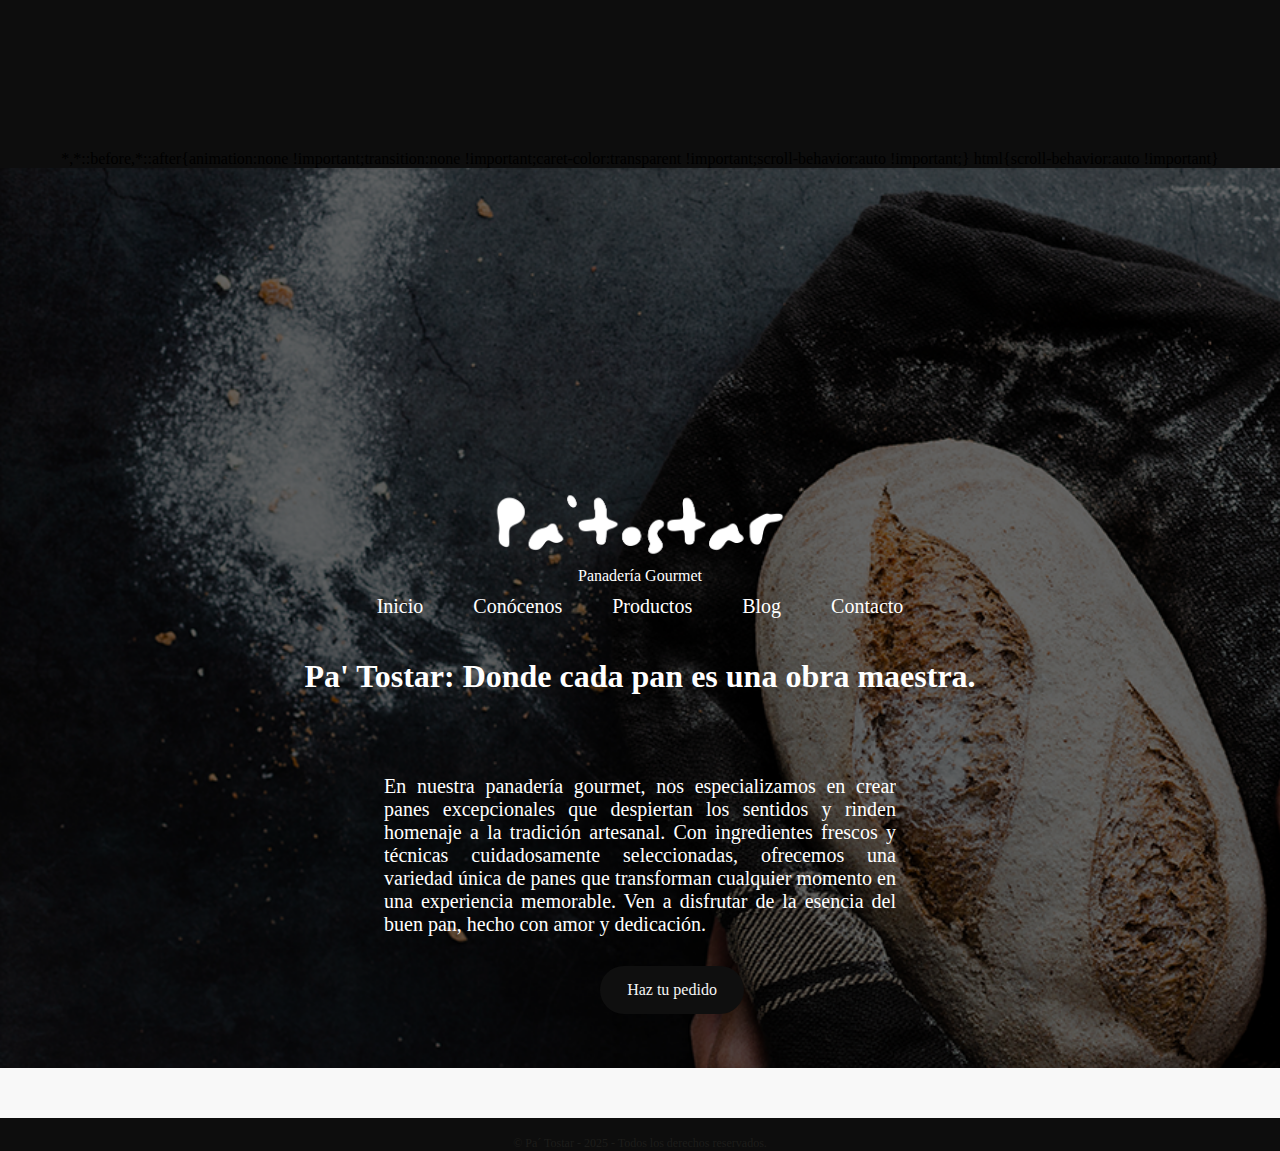
<file: index.html>
<!DOCTYPE html>
<html lang="es">
  <head>
    <meta charset="UTF-8" />
    <meta name="viewport" content="width=device-width, initial-scale=1.0" />
    <title id="tituloPaginas">Pa` Tostar - Inicio</title>
    <link rel="stylesheet" href="css/misEstilos.css" />
  </head>
  <body>
    <header id="headerPortada">

        <div id="divLogoNav">

            <div id="divLogotipo">
              <a href="" id="enlaceLogo"
                ><img src="image/logotipo/logotipo sin titulo_Mesa de trabajo 1 copia.png" alt="" id="logotipo"
              />
              <p id="referenciaLogo">Panadería Gourmet</p>
            </a>
            </div>
            <nav id="navegacion">
              <a href="index.html">Inicio</a>
              <a href="pages/conocenos.html">Conócenos</a>
              <a href="pages/productos.html">Productos</a>
              <a href="pages/blog.html">Blog</a>
              <a href="pages/contacto.html">Contacto</a>
            </nav>
          </div>
          <h1 id="tituloInicio" >Pa' Tostar: Donde cada pan es una obra maestra.</h1>
          <div id="parrafoInicio">
            <p>En nuestra panadería gourmet, nos especializamos en crear panes excepcionales que despiertan los sentidos y rinden homenaje a la tradición artesanal. Con ingredientes frescos y técnicas cuidadosamente seleccionadas, ofrecemos una variedad única de panes que transforman cualquier momento en una experiencia memorable. Ven a disfrutar de la esencia del buen pan, hecho con amor y dedicación.</p>
          </div>
          <a href="pages/contacto.html" class="botonPaginaPrincipal">Haz tu pedido</a>
        </header>
          
      <footer class="footerInicio ">
          <p>&copy; Pa´ Tostar - 2025 - Todos los derechos reservados.</p>
        </footer>
  </body>
</html>
</file>
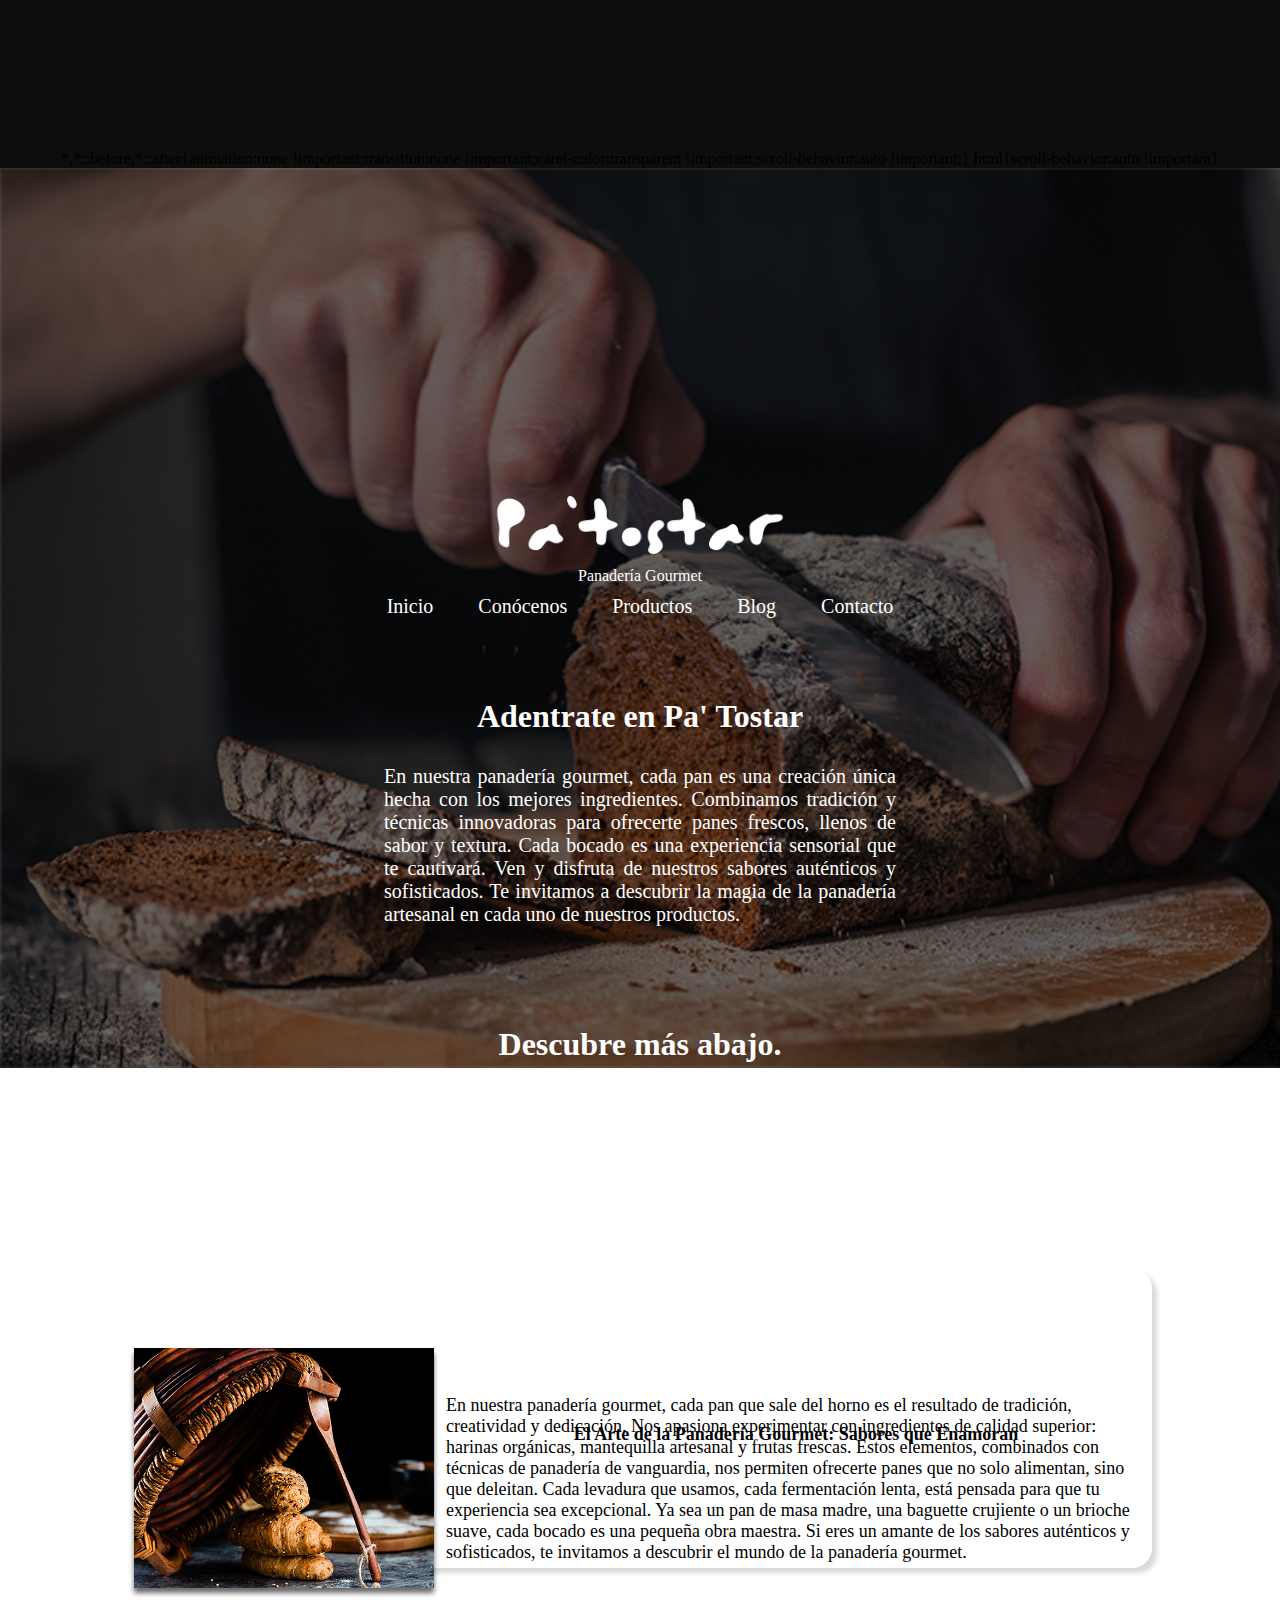
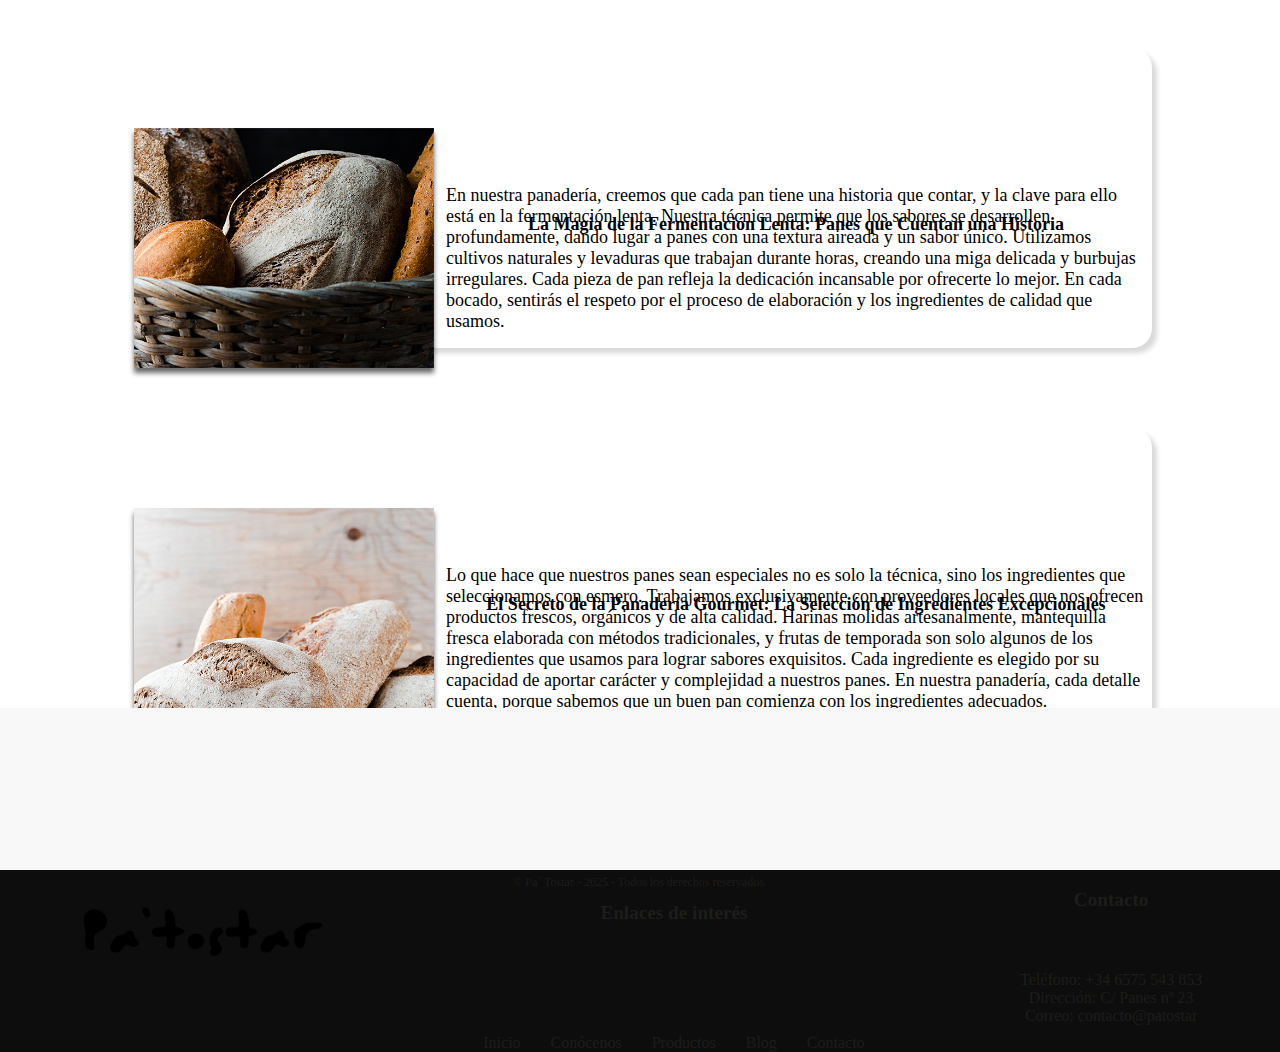
<file: pages/blog.html>
<!DOCTYPE html>
<html lang="es">
  <head>
    <meta charset="UTF-8" />
    <meta name="viewport" content="width=device-width, initial-scale=1.0" />
    <title id="tituloPaginas" >Pa` Tostar - Nosotros</title>
    <link rel="stylesheet" href="../css/misEstilos.css" />
  </head>
  <body>
    <header id="headerBlog">

      <div id="divLogoNav">

          <div id="divLogotipoGenerico">
            <a href="../index.html" id="enlaceLogo"
              ><img src="../image/logotipo/logotipo sin titulo_Mesa de trabajo 1 copia.png" alt="" id="logotipo"
            />
            <p id="referenciaLogoGenerico">Panadería Gourmet</p>
          </a>
          </div>
          <nav id="navegacionGenerico">
            <a href="../index.html">Inicio</a>
            <a href="conocenos.html">Conócenos</a>
            <a href="productos.html">Productos</a>
            <a href="blog.html">Blog</a>
            <a href="contacto.html">Contacto</a>
          </nav>
        </div>
        <div id="tituloGenerico">
          <h1>Adentrate en Pa' Tostar</h1>
          <p>
            En nuestra panadería gourmet, cada pan es una creación única hecha con los mejores ingredientes. Combinamos tradición y técnicas innovadoras para ofrecerte panes frescos, llenos de sabor y textura. Cada bocado es una experiencia sensorial que te cautivará. Ven y disfruta de nuestros sabores auténticos y sofisticados. Te invitamos a descubrir la magia de la panadería artesanal en cada uno de nuestros productos.
            </p>
          <h1>Descubre más abajo.</h1>
        </div>

     

      </header>
      <main id="mainBlog">
        <section>
          <div id="seccionesBlog">
            <img src="../image/imagenesblog/1-blog.png" alt="">
           
            <p>
              <b>El Arte de la Panadería Gourmet: Sabores que Enamoran</b>
              En nuestra panadería gourmet, cada pan que sale del horno es el resultado de tradición, creatividad y dedicación. Nos apasiona experimentar con ingredientes de calidad superior: harinas orgánicas, mantequilla artesanal y frutas frescas. Estos elementos, combinados con técnicas de panadería de vanguardia, nos permiten ofrecerte panes que no solo alimentan, sino que deleitan. Cada levadura que usamos, cada fermentación lenta, está pensada para que tu experiencia sea excepcional. Ya sea un pan de masa madre, una baguette crujiente o un brioche suave, cada bocado es una pequeña obra maestra. Si eres un amante de los sabores auténticos y sofisticados, te invitamos a descubrir el mundo de la panadería gourmet.</p>
          </div>
          <div id="seccionesBlog">
            <img src="../image/imagenesblog/2-blog.png" alt="">
           
            <p>
              <b>La Magia de la Fermentación Lenta: Panes que Cuentan una Historia </b>
              En nuestra panadería, creemos que cada pan tiene una historia que contar, y la clave para ello está en la fermentación lenta. Nuestra técnica permite que los sabores se desarrollen profundamente, dando lugar a panes con una textura aireada y un sabor único. Utilizamos cultivos naturales y levaduras que trabajan durante horas, creando una miga delicada y burbujas irregulares. Cada pieza de pan refleja la dedicación incansable por ofrecerte lo mejor. En cada bocado, sentirás el respeto por el proceso de elaboración y los ingredientes de calidad que usamos.</p>
          </div>
          <div id="seccionesBlog">
            <img src="../image/imagenesblog/3-blog.png" alt="">
           
            <p>
              <b>El Secreto de la Panadería Gourmet: La Selección de Ingredientes Excepcionales</b>
              Lo que hace que nuestros panes sean especiales no es solo la técnica, sino los ingredientes que seleccionamos con esmero. Trabajamos exclusivamente con proveedores locales que nos ofrecen productos frescos, orgánicos y de alta calidad. Harinas molidas artesanalmente, mantequilla fresca elaborada con métodos tradicionales, y frutas de temporada son solo algunos de los ingredientes que usamos para lograr sabores exquisitos. Cada ingrediente es elegido por su capacidad de aportar carácter y complejidad a nuestros panes. En nuestra panadería, cada detalle cuenta, porque sabemos que un buen pan comienza con los ingredientes adecuados.</p>
          </div>
        
        </section>
      </main>
      <footer class="footer">
        <div class="footer-contenedor">
  
          <div class="logo-footer">
            <img src="../image/logotipo/negro_Mesa de trabajo 1 copia 2.png" alt="Pa' Tostar Logo">
          </div>
          
          <nav id="navegacionFooter">
            <p class="footer-titulo">Enlaces de interés</p>
            <ul>
              <li><a href="../index.html">Inicio</a></li>
              <li><a href="conocenos.html">Conócenos</a></li>
              <li><a href="productos.html">Productos</a></li>
              <li><a href="blog.html">Blog</a></li>
              <li><a href="contacto.html">Contacto</a></li>
            </ul>
          </nav>
  
         
    <!-- Sección de contacto -->
        <div class="contacto">
          <p class="contacto-titulo">Contacto</p>
          <ul>
            <li> Teléfono: +34 6575 543 853</li>
            <li> Dirección: C/ Panes nº 23</li>
            <li> Correo: contacto@patostar</li>
          </ul>
        </div>
      </div>
        
  <p class="derechos">&copy; Pa´ Tostar - 2025 - Todos los derechos reservados.</p>
      </footer>
  </body>
</html>
</file>
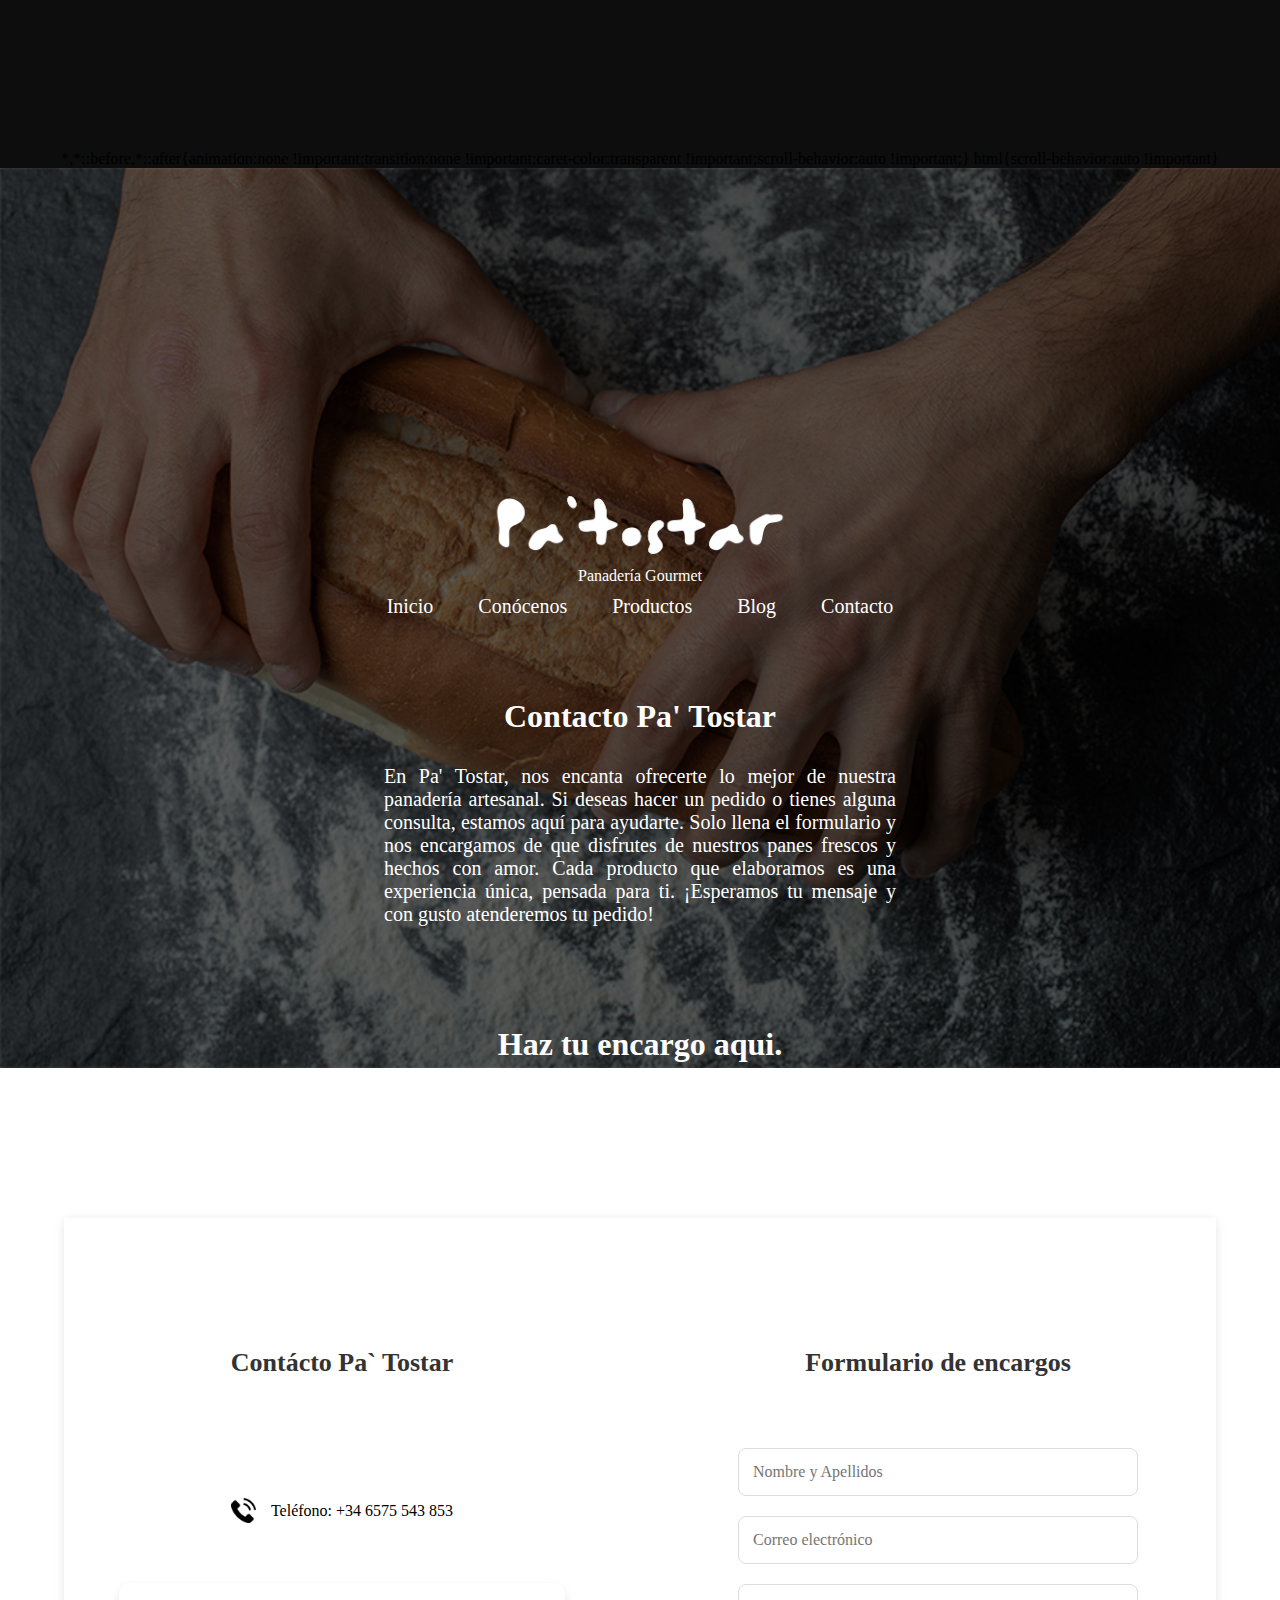
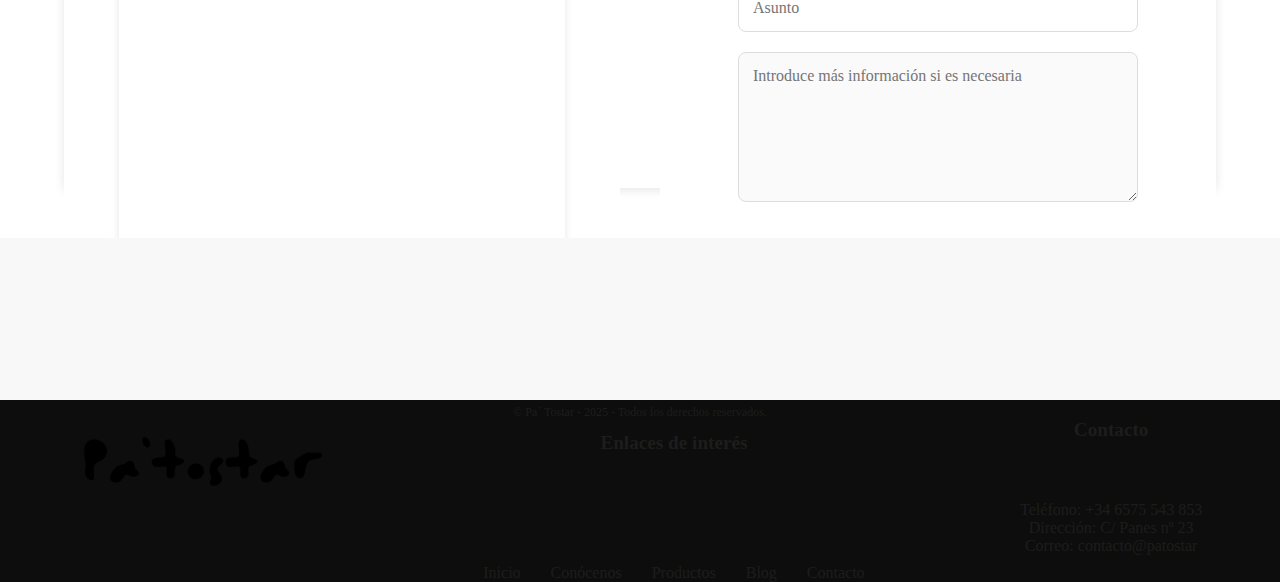
<file: pages/contacto.html>
<!DOCTYPE html>
<html lang="es">
  <head>
    <meta charset="UTF-8" />
    <meta name="viewport" content="width=device-width, initial-scale=1.0" />
    <title id="tituloPaginas" >Pa` Tostar - Nosotros</title>
    <link rel="stylesheet" href="../css/misEstilos.css" />
  </head>
  <body>
    <header id="headerContacto">

      <div id="divLogoNav">

          <div id="divLogotipoGenerico">
            <a href="../index.html" id="enlaceLogo"
              ><img src="../image/logotipo/logotipo sin titulo_Mesa de trabajo 1 copia.png" alt="" id="logotipo"
            />
            <p id="referenciaLogoGenerico">Panadería Gourmet</p>
          </a>
          </div>
          <nav id="navegacionGenerico">
            <a href="../index.html">Inicio</a>
            <a href="conocenos.html">Conócenos</a>
            <a href="productos.html">Productos</a>
            <a href="blog.html">Blog</a>
            <a href="contacto.html">Contacto</a>
          </nav>
        </div>
        <div id="tituloGenerico">
          <h1>Contacto Pa' Tostar</h1>
          <p>
            En Pa' Tostar, nos encanta ofrecerte lo mejor de nuestra panadería artesanal. Si deseas hacer un pedido o tienes alguna consulta, estamos aquí para ayudarte. Solo llena el formulario y nos encargamos de que disfrutes de nuestros panes frescos y hechos con amor. Cada producto que elaboramos es una experiencia única, pensada para ti. ¡Esperamos tu mensaje y con gusto atenderemos tu pedido!
            </p>
          <h1>Haz tu encargo aqui.</h1>
        </div>

      </header>

      <main id="mainContacto">       
        <section id="seccionContacto" >

          <div class="divSobreMi">

            <h2 class="tituloSobreMi">Contácto Pa` Tostar </h2>

            <div id="divTextoSobreMi">
              <div id="contacto">
               <img src="../image/iconos/telefono.png" alt="" class="icono">
                <p>Teléfono: +34 6575 543 853</p>
              </div>
              <div id="contacto">
               <img src="../image/iconos/gmail.png" alt="" class="icono">
                <p>Correo: contacto@patostar</p>
              </div>
              <div id="contacto">
               <img src="../image/iconos/mapa.png" alt="" class="icono">
                <p>Dirección: C/ Panes nº 23</p>
              </div>
              

            </div>
            <section id="seccionMapa">
              <div id="mapa">
                <iframe
                  src="https://www.google.com/maps/embed?pb=!1m18!1m12!1m3!1d2820.120276407571!2d-3.590220484467743!3d37.17611547930657!2m3!1f0!2f0!3f0!3m2!1i1024!2i768!4f13.1!3m3!1m2!1s0xd71da056fff23b1%3A0xbe5a327f4b6b05d0!2sLa%20Alhambra!5e0!3m2!1ses!2ses!4v1615184695083!5m2!1ses!2ses"
                  width="100%" height="450" style="border:0;" allowfullscreen="" loading="lazy">
                </iframe>
            </section>
          </div>
            <div class="divFormulario">
              <h2 class="tituloFormulario">Formulario de encargos</h2>
              <form action="https://formsubmit.co/manueljimenez2397.com" method="POST" />
                <input type="text"  name="nombreApellido" required placeholder="Nombre y Apellidos" class="nombreApellido">
  
                <input type="email"  name="email" required placeholder="Correo electrónico" class="email">
    
                <input type="text"  name="asunto" required placeholder="Asunto" class="asunto">
    
                <textarea  name="mensaje" rows="5"  class="areaTexto" placeholder="Introduce más información si es necesaria"></textarea>
                
                <input type="submit" name="enviar"  id="botonFormulario" value="Enviar">                
               
            </form>
        </div>
        </section>
      
      </main>
      <footer class="footer">
        <div class="footer-contenedor">
  
          <div class="logo-footer">
            <img src="../image/logotipo/negro_Mesa de trabajo 1 copia 2.png" alt="Pa' Tostar Logo">
          </div>
          
          <nav id="navegacionFooter">
            <p class="footer-titulo">Enlaces de interés</p>
            <ul>
              <li><a href="../index.html">Inicio</a></li>
              <li><a href="conocenos.html">Conócenos</a></li>
              <li><a href="productos.html">Productos</a></li>
              <li><a href="blog.html">Blog</a></li>
              <li><a href="contacto.html">Contacto</a></li>
            </ul>
          </nav>
  
         
    <!-- Sección de contacto -->
        <div class="contacto">
          <p class="contacto-titulo">Contacto</p>
          <ul>
            <li> Teléfono: +34 6575 543 853</li>
            <li> Dirección: C/ Panes nº 23</li>
            <li> Correo: contacto@patostar</li>
          </ul>
        </div>
      </div>
        
  <p class="derechos">&copy; Pa´ Tostar - 2025 - Todos los derechos reservados.</p>
      </footer>
  </body>
</html>
</file>
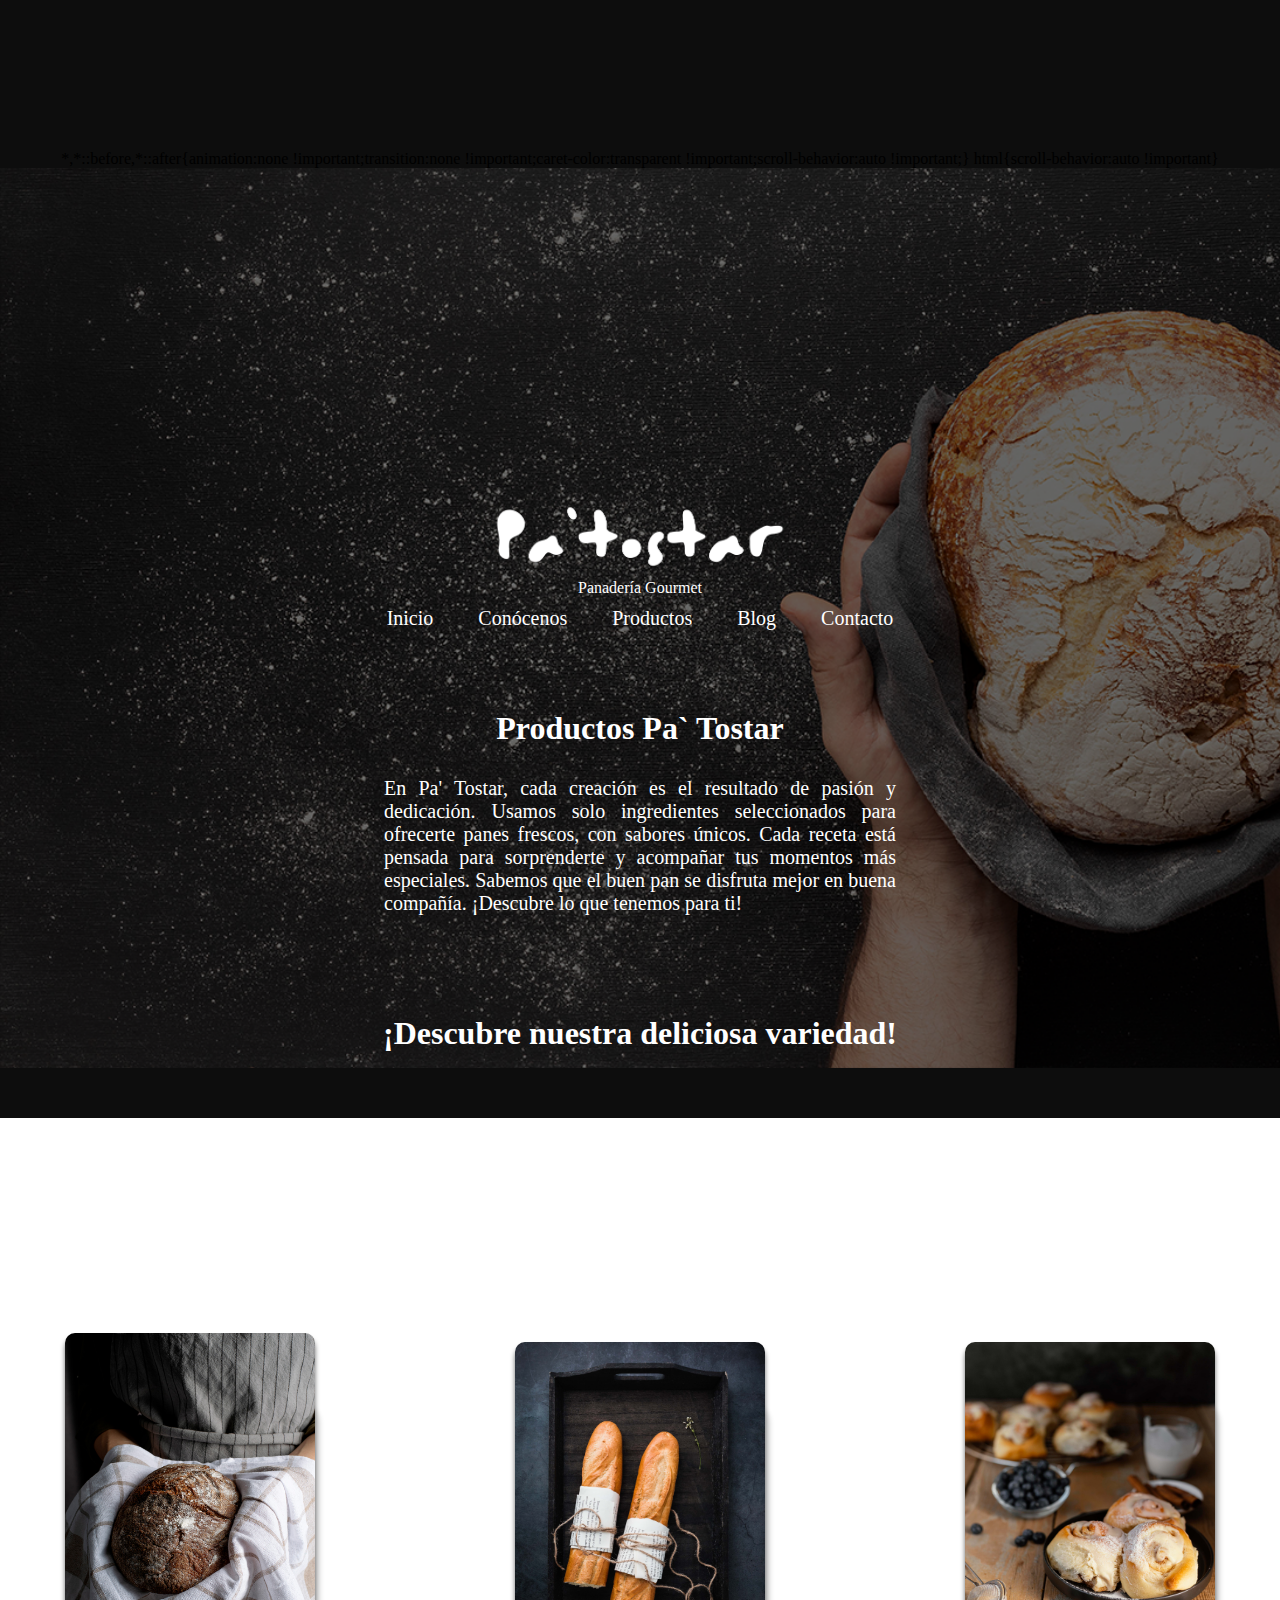
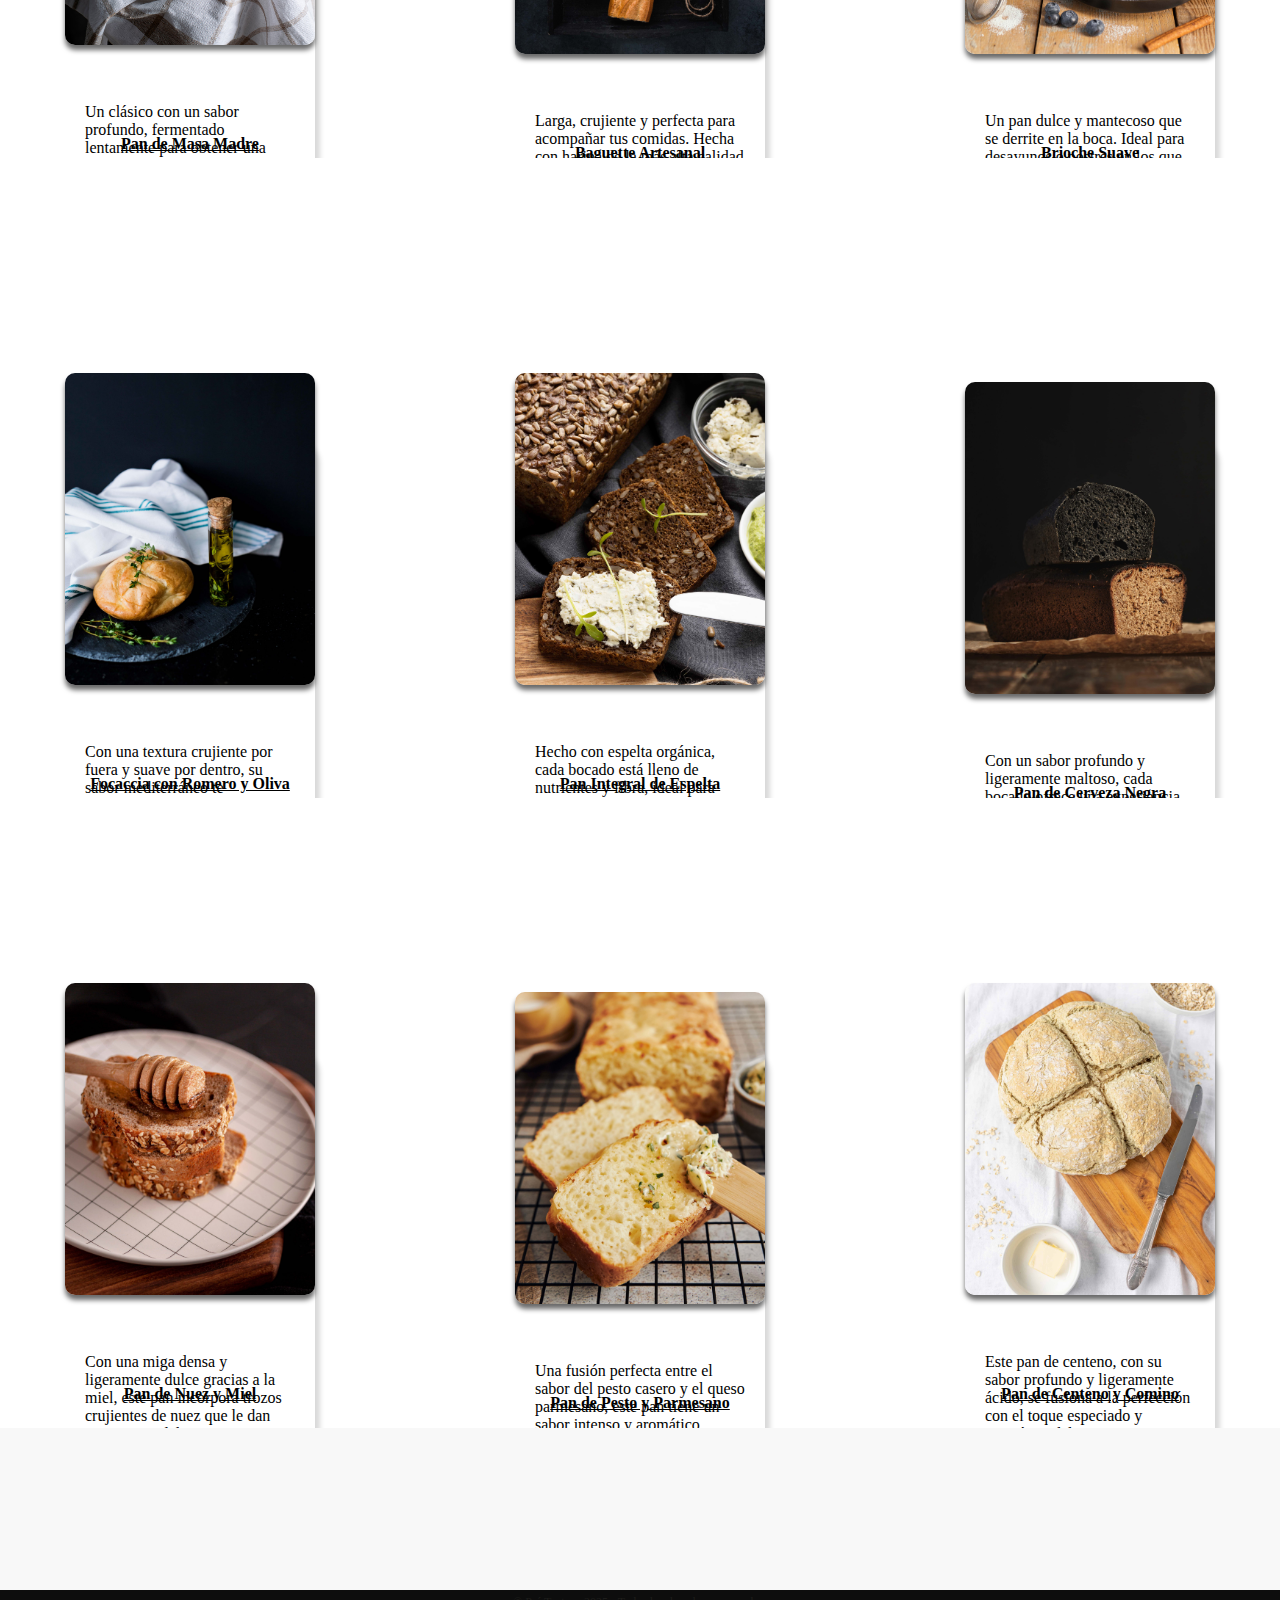
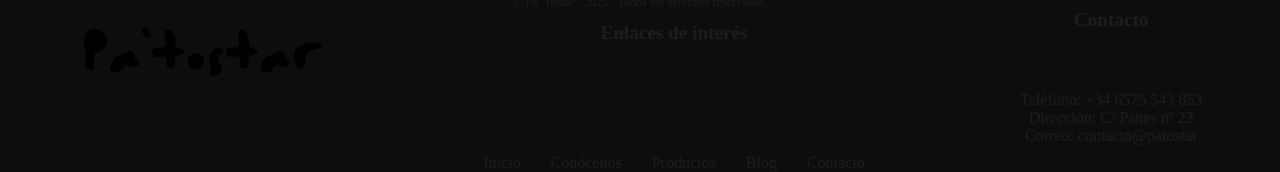
<file: pages/productos.html>
<!DOCTYPE html>
<html lang="es">
  <head>
    <meta charset="UTF-8" />
    <meta name="viewport" content="width=device-width, initial-scale=1.0" />
    <title id="tituloPaginas">Pa` Tostar - Productos</title>
    <link rel="stylesheet" href="../css/misEstilos.css" />
  </head>
  <body>
    <header id="headerProductos">
      <div id="divLogoNav">
        <div id="divLogotipoGenerico">
          <a href="../index.html" id="enlaceLogo"
            ><img
              src="../image/logotipo/logotipo sin titulo_Mesa de trabajo 1 copia.png"
              alt=""
              id="logotipo"
            />
            <p id="referenciaLogoGenerico">Panadería Gourmet</p>
          </a>
        </div>
        <nav id="navegacionGenerico">
          <a href="../index.html">Inicio</a>
          <a href="conocenos.html">Conócenos</a>
          <a href="productos.html">Productos</a>
          <a href="blog.html">Blog</a>
          <a href="contacto.html">Contacto</a>
        </nav>
      </div>
      <div id="tituloGenerico">
        <h1>Productos Pa` Tostar</h1>
        <p>
          En Pa' Tostar, cada creación es el resultado de pasión y dedicación.
          Usamos solo ingredientes seleccionados para ofrecerte panes frescos,
          con sabores únicos. Cada receta está pensada para sorprenderte y
          acompañar tus momentos más especiales. Sabemos que el buen pan se
          disfruta mejor en buena compañía. ¡Descubre lo que tenemos para ti!
        </p>
        <h1>¡Descubre nuestra deliciosa variedad!</h1>
      </div>
    </header>

    <main>
      <section id="seccionProductos">
        <div id="productos">
          <img src="../image/imagenesProductos/1-producto.jpg" alt="" />
          <p>
            <b> Pan de Masa Madre</b>
            Un clásico con un sabor profundo, fermentado lentamente para obtener
            una textura única y un aroma irresistible.
          </p>
        </div>
        <div id="productos">
          <img src="../image/imagenesProductos/2-producto.jpg" alt="" />
          <p>
            <b> Baguette Artesanal</b>
            Larga, crujiente y perfecta para acompañar tus comidas. Hecha con
            harina de la más alta calidad y cocida a la perfección.
          </p>
        </div>
        <div id="productos">
          <img src="../image/imagenesProductos/3-producto.jpg" alt="" />
          <p>
            <b>Brioche Suave</b>
            Un pan dulce y mantecoso que se derrite en la boca. Ideal para
            desayunos o postres en los que quieras un cariño especial.
          </p>
        </div>
      </section>
      <section id="seccionProductos">
        <div id="productos">
          <img src="../image/imagenesProductos/4-producto.jpg" alt="" />
          <p>
            <b> Focaccia con Romero y Oliva</b>
            Con una textura crujiente por fuera y suave por dentro, su sabor
            mediterráneo te transportará a la costa en cada bocado.
          </p>
        </div>
        <div id="productos">
          <img src="../image/imagenesProductos/5-producto.jpg" alt="" />
          <p>
            <b>Pan Integral de Espelta</b>
            Hecho con espelta orgánica, cada bocado está lleno de nutrientes y
            fibra, ideal para quienes buscan una opción más saludable.
          </p>
        </div>
        <div id="productos">
          <img src="../image/imagenesProductos/6-producto.jpg" alt="" />
          <p>
            <b>Pan de Cerveza Negra </b>
            Con un sabor profundo y ligeramente maltoso, cada bocado ofrece una
            experiencia única y llena de carácter.
          </p>
        </div>
      </section>
      <section id="ultimaSeccionProductos">
        <div id="productos">
          <img src="../image/imagenesProductos/7-producto.jpg" alt="" />
          <p>
            <b>Pan de Nuez y Miel</b>
            Con una miga densa y ligeramente dulce gracias a la miel, este pan
            incorpora trozos crujientes de nuez que le dan una textura
            deliciosa.
          </p>
        </div>
        <div id="productos">
          <img src="../image/imagenesProductos/8-producto.jpg" alt="" />
          <p>
            <b>Pan de Pesto y Parmesano </b>
            Una fusión perfecta entre el sabor del pesto casero y el queso
            parmesano, este pan tiene un sabor intenso y aromático.
          </p>
        </div>
        <div id="productos">
          <img src="../image/imagenesProductos/9-producto.jpg" alt="" />
          <p>
            <b>Pan de Centeno y Comino </b>
            Este pan de centeno, con su sabor profundo y ligeramente ácido, se
            fusiona a la perfección con el toque especiado y aromático del
            comino.
          </p>
        </div>
      </section>
    </main>
    <footer class="footer">
      <div class="footer-contenedor">

        <div class="logo-footer">
          <img src="../image/logotipo/negro_Mesa de trabajo 1 copia 2.png" alt="Pa' Tostar Logo">
        </div>
        
        <nav id="navegacionFooter">
          <p class="footer-titulo">Enlaces de interés</p>
          <ul>
            <li><a href="../index.html">Inicio</a></li>
            <li><a href="conocenos.html">Conócenos</a></li>
            <li><a href="productos.html">Productos</a></li>
            <li><a href="blog.html">Blog</a></li>
            <li><a href="contacto.html">Contacto</a></li>
          </ul>
        </nav>

       
  <!-- Sección de contacto -->
        <div class="contacto">
          <p class="contacto-titulo">Contacto</p>
          <ul>
            <li> Teléfono: +34 6575 543 853</li>
            <li> Dirección: C/ Panes nº 23</li>
            <li> Correo: contacto@patostar</li>
          </ul>
        </div>
      </div>
      
<p class="derechos">&copy; Pa´ Tostar - 2025 - Todos los derechos reservados.</p>
    </footer>
  </body>
</html>
</file>
<file: css/misEstilos.css>
/* Estilos generares de la pagina */
@import url('https://fonts.googleapis.com/css2?family=Chonburi&display=swap');
* {
    margin: 0;
    padding: 0;
    box-sizing: border-box; 
    display: flex;
    flex-direction: column;
    justify-content: center;
    align-items: center;
    font-family: "Chonbury";
    transform: translateY(50px);
    animation: fadeInUp 1s ease-out forwards;
}

@keyframes fadeInUp {
    from {
        opacity: 0;
        transform: translateY(50px);
    }
    to {
        opacity: 1;
        transform: translateY(0);
    }
}

/* Estilos del body para que todos los elementos queden uno debajo de otros */
#tituloPaginas{
    display: none;
}
body {
    display: flex;
    flex-direction: column;
    width: 95vw; 
    background-color: #0D0D0D;
    overflow-x: hidden;
}

/* Estilos para INICIO */
#headerPortada {
    height: 100vh;
    width: 100vw;
    display: flex;
    flex-direction: column;
    justify-content: center; 
    align-items: center; 
    background-color: #0D0D0D;
    background-image: url(../image/imagenesinicio/1-portada\ header\ inicio.png );
    background-repeat: no-repeat;
    background-size: cover;
}
#divLogoNav{
    display: flex;
    flex-direction: column;
    width: 500px;  
    margin-bottom: 100px;
}
#divLogotipo {
    width: 100vw; 
    margin-bottom: 40px;
}
#enlaceLogo{
    color: white;
    text-decoration: none;
}
#enlaceLogo:visited{
    color: white;
    text-decoration: none;
}
#referenciaLogo{
    margin-top: -10px;
    padding-bottom: 10px;
}
#logotipo {
    width: 300px;
}

#navegacion {
    width: 100vw;
    display: flex;
    flex-direction: row;
    gap: 30px;
}

#navegacion a {
    text-decoration: none;
    color: rgb(255, 255, 255);
    padding: 10px;
    font-size: 20px;
}

#tituloInicio{
    color: white;
    margin-top: 30px;
    text-align: center; 
}
#parrafoInicio{
    width: 40vw;
    margin-top: 30px;
    font-size: 20px;
    margin-bottom: 80px;
    text-align: justify;
    color: white;
}
.botonPaginaPrincipal {
    width: 144px;
    height: 48px;
    border-radius: 30px;
    background-color: #0f0f0f;
    position: relative;
    overflow: hidden;
    color: whitesmoke;
    text-align: center;
    line-height: 35px;
    font-weight: normal;
    text-decoration: none;
    transition: all 0.3s ease;
    margin-left: 64px;
}

.botonPaginaPrincipal::before {
    border-radius: 20px;
    content: "";
    position: absolute;
    top: 0;
    bottom: 0;
    background-color: whitesmoke;
    z-index: -1;
    left: -100%;
    width: 100%;
    transition: left 0.3s ease, width 0.3s ease;
}

.botonPaginaPrincipal:hover::before {
    left: 0;
    width: 100%;
}

.botonPaginaPrincipal:visited {
    color: whitesmoke;
    opacity: 0.8;
}

.botonPaginaPrincipal:hover {
    color: #0f0f0f;
    font-weight: bold;
}

/* ---------------------------------------------------------------------- */
/* Estilo header GENERICOS */
#divLogoNavGenerico{
    display: flex;
    flex-direction: column;
    width: 500px;  
    margin-bottom: 100px;
}
#divLogotipoGenerico {
    width: 95vw; 
    margin-bottom: 40px;
}
#enlaceLogoGenerico{
    color: white;
    text-decoration: none;
}
#enlaceLogoGenerico:visited{
    color: white;
    text-decoration: none;
}
#referenciaLogoGenerico{
    margin-top: -10px;
    padding-bottom: 10px;
}
#logotipoGenerico {
    width: 300px;
}

#navegacionGenerico {
    width: 95vw;
    display: flex;
    flex-direction: row;
    gap: 45px; 
}

#navegacionGenerico a {
    text-decoration: none;
    color: rgb(255, 255, 255);
    padding-top: 10px;
    font-size: 20px;
}
#tituloGenerico{
    margin-top: 30px;
    width: 700px;
    color: white;
    text-align: center; 
}
#tituloGenerico p{
    width: 40vw;
    margin-top: 30px;
    font-size: 20px;
    margin-bottom: 100px;
    text-align: justify;
}
/* ---------------------------------------------------------------------- */
/* Estilos para NOSOTROS */
#headerNosotros{
    height: 100vh;
    width: 100vw;
    display: flex;
    flex-direction: column;
    justify-content: center; 
    align-items: center; 
    background-color: #0D0D0D;
    background-image: url(../image/imagenesNOSOTROS/1-portada\ header\ nosotros.png );
    background-repeat: no-repeat;
    background-size: cover;
}
#mainNosotros{
    /* padding-top: 30px; */
    padding-bottom: 30px;
    background-color: white;
    width: 100vw;
    display: flex;
    flex-direction: column;
    justify-content: center;
    align-items: center;
}

#divTextoNosotros{
    width: 500px;
    height:340px;
    padding: 30px;
    font-size: 20px;
}
#divTextoNosotros2{
    width: 500px;
    height:600px;
    padding: 30px;
    font-size: 20px;
    line-height: 1.5;
}
#divTextoNosotros2 p strong{
    text-decoration: underline;
    font-style: italic;
}
#divImagenesNosotros{
    width: 100vw;
    margin-top: 100px;
    margin-bottom: 100px;
    display: flex;
    flex-direction: row;
   justify-content: space-around;
    
}
#divImagenesNosotros img{
    width: 500px;
    box-shadow: 0 5px 5px rgba(0, 0, 0, 0.589);

}

#seccionFondoNosotros{
    height: 70vh;
    width: 100vw;
    display: flex;
    justify-content: center; 
    align-items: center; 
    background-color: #0D0D0D;
    background-image: url(../image/imagenesNOSOTROS/fondo\ con\ imagen/1-fondo.png);
    background-repeat: no-repeat;
    background-size: 2000px;
}

/* ---------------------------------------------------------------------- */
/* Estilos para PRODUCTOS */
#headerProductos{
    height: 100vh;
    width: 100vw; 
    display: flex;
    flex-direction: column;
    justify-content: center; 
    align-items: center; 
    background-color: #0D0D0D;
    background-image: url(../image/imagenesProductos/1-portada\ header\ productos.png );
    background-repeat: no-repeat;
    background-size: cover;
}

#ultimaSeccionProductos{
    display: flex;
    flex-direction: row;
    background-color: white;
    width: 100vw;
    padding-top: 200px;
    padding-bottom: 80px;
}
#seccionProductos{
    display: flex;
    flex-direction: row;
    background-color: white;
    width: 100vw;
    padding-top: 230px;
    padding-bottom: 10px;
}
#productos{
    width: 300px;
    height: 400px;
    margin-left: 100px;
    margin-right: 100px;
    border-radius: 20px;
    box-shadow: 5px 5px 5px rgba(0, 0, 0, 0.151);
}
#productos img{
    width: 250px;
    border-radius: 10px;
    box-shadow: 0 5px 5px rgba(0, 0, 0, 0.589);
    margin-top: -100px;
    margin-bottom: 20px;
}

#productos p{
    padding:20px;
    margin-bottom: 50px;
}
#productos b{
    text-decoration: underline;
}

/* ---------------------------------------------------------------------- */
/* Estilos para blog */
#headerBlog{
    height: 100vh;
    width: 100vw; 
    display: flex;
    flex-direction: column;
    justify-content: center; 
    align-items: center; 
    background-color: #0D0D0D;
    background-image: url(../image/imagenesblog/1-\ portada\ header\ blog.png);
    background-repeat: no-repeat;
    background-size: cover;
    background-color: white;
}
#mainBlog{
    width: 100vw;
    padding-top: 50px;
    padding-bottom: 50px;
    background-color: white;
}
#seccionesBlog{
    display: flex;
    flex-direction: row;
    justify-content: space-around;
    width: 80vw;
    height: 300px;
    margin-top: 50px;
    margin-bottom: 30px;
    border-radius: 20px;
    box-shadow: 5px 5px 5px rgba(0, 0, 0, 0.151);
}

#seccionesBlog p{
    width: 700px;
    font-size: 18px;
}
#seccionesBlog img{
    width: 300px;
    box-shadow: 0 5px 5px rgba(0, 0, 0, 0.589);
}

/* ---------------------------------------------------------------------- */
/* Estilos para Contacto */
#headerContacto{
    height: 100vh;
    width: 100vw; 
    display: flex;
    flex-direction: column;
    justify-content: center; 
    align-items: center; 
    background-color: #0D0D0D;
    background-image: url(../image/imagenesContacto/2-\ portada\ header\ contacto.png );
    background-repeat: no-repeat;
    background-size: cover;
    background-color: white;
}
#mainContacto {
    display: flex;
    flex-direction: column;
    justify-content: center;
    align-items: center;
    width: 100vw;
    padding-top: 100px;
    padding-bottom: 100px;
    background-color: white; 

}

#seccionContacto {
    display: flex;
    flex-direction: row;
    justify-content: center;
    align-items: flex-start;
    width: 90%;
    max-width: 1200px; 
    gap: 40px; 
    box-shadow: 0 2px 10px rgba(0, 0, 0, 0.1);
}

.divSobreMi, .divFormulario {
    display: flex;
    flex-direction: column;
    justify-content: space-between;
    width: 100%;
    background-color: #fff;
    padding: 30px;
    border-radius: 10px;
    box-sizing: border-box;
    height: auto;
}

.tituloSobreMi, .tituloFormulario {
    font-size: 26px;
    margin-bottom: 20px;
    color: #333;
    font-weight: 700; 
}
#divTextoSobremi{
    display: flex;
    flex-direction: row;
}
#contacto {
    display: flex;
    flex-direction: row;
    align-items: center;
    margin-bottom: 20px;
}

.icono {
    width: 25px;
    height: 25px;
    margin-right: 15px;
    color: #777; 
}

input, .areaTexto {
    width: 400px;
    padding: 14px;
    margin-bottom: 20px;
    border-radius: 8px;
    border: 1px solid #ddd;
    background-color: #fafafa;
    font-size: 16px;
    color: #333;
}

.nombreApellido, .email, .asunto {
    background-color: #fff;
}

.areaTexto {
    height: 150px;
}

#botonFormulario {
    padding: 14px 28px;
    border-radius: 50px;
    background-color: #0f0f0f;
        color: white;
    font-weight: 600;
    font-size: 16px;
    text-align: center;
    border: none;
    cursor: pointer;
    transition: background-color 0.3s ease, transform 0.3s ease;
    margin-top: 20px;
}

/* #botonFormulario:hover {
    background-color: #000000;
    transform: translateY(-2px); 
} */

#seccionMapa {
    display: flex;
    justify-content: center;
    align-items: center;
    width: 100%;
    background-color: #fff;
}

#mapa {
    width: 90%;
    height: 320px;
    border-radius: 10px;
    box-shadow: 0 4px 8px rgba(0, 0, 0, 0.1);
}

/* Estilos del footer */
.footerInicio {
    background-color: #f8f8f8;
    color: #1D1D1B;
    width: 100vw;
    font-size: 12px;
    text-align: center;
    height: 50px;
    margin-top: auto; 
}

/* Estilos generales para el footer */
.footer {
    width: 100vw;
    background-color: #f8f8f8;
    padding: 30px 0;
    display: flex;
    justify-content: center;
    align-items: flex-start;
    flex-wrap: wrap;
    box-sizing: border-box;
    color: #1D1D1B;
}

.footer-contenedor {
    width: 100vw;
    display: flex;
    flex-direction: row;
    justify-content: space-around;
}

.logo-footer img {
    max-width: 250px;
    height: auto;
}

#navegacionFooter {
    display: flex;
    flex-direction: column;
    justify-content: flex-start;
}

.footer-titulo {
    font-size: 1.2rem;
    font-weight: bold;
    margin-bottom: 10px;
    color: #1D1D1B;
}

#navegacionFooter ul {
    list-style-type: none;
    padding: 0;
    margin: 0;
    display: flex;
    flex-direction: row;
    gap: 30px;
}

#navegacionFooter li {
    margin-bottom: 10px;
}

#navegacionFooter a {
    text-decoration: none;
    color: #1D1D1B;
    font-size: 1rem;
    transition: color 0.3s ease;
}

#navegacionFooter a:hover {
    color: #f56105;
}

.contacto {
    display: flex;
    flex-direction: column;
    justify-content: flex-start;
}

.contacto-titulo {
    font-size: 1.2rem;
    font-weight: bold;
    margin-bottom: 10px;
    color: #1D1D1B;
}

.derechos{
    width: 100vw;
    text-align: center;
    font-size: 12px;
}
/* Media Queries para pantallas pequeñas */
@media (max-width: 1024px) {
    /* Reset box-sizing para asegurar que el padding y los márgenes no causen overflow */
    * {
        box-sizing: border-box;
    }

    /* Sección Portada */
    #headerPortada {
        background-size: cover;
        width: 100%;
        height: 100vh; /* Ajustamos la altura para que ocupe todo el alto necesario */
    }

    #divLogoNav {
        max-width: 100%;
        margin-bottom: 50px;
        width: 100%;
    }

    #logotipo {
        max-width: 250px;
        width: 100%;
    }

    #navegacion {
        flex-direction: column;
        gap: 15px;
        width: 100%;
        align-items: center;
    }

    #navegacion a {
        font-size: 16px;
    }

    #parrafoInicio {
        width: 90%;
        font-size: 16px;
    }

    .botonPaginaPrincipal {
        width: 130px;
    }

    /* Sección Nosotros */
    #divTextoNosotros {
        width: 90%;
    }

    #divImagenesNosotros {
        flex-direction: column;
        align-items: center;
        width: 100%;
    }

    #divImagenesNosotros img {
        width: 100%;
        max-width: 400px;
    }
    #divTextoNosotros2{
        width: 80%;
    }

    /* Footer */
    .footer-contenedor {
        display: flex;
        flex-direction: column; /* Apilar todos los elementos en columna */
        align-items: center;
        width: 100%;
        text-align: center;
    }

    #navegacionFooter {
        display: flex; 
        flex-direction: column; /* Asegurar que los links estén en columna */
        gap: 15px; 
        width: 100%; 
        align-items: center; /* Centrado de los enlaces */
        padding: 20px 0; /* Añadir algo de padding para que no esté tan pegado al borde */
    }

    #navegacionFooter a {
        font-size: 16px;
        text-decoration: none; /* Evitar subrayado */
        color: #333; /* Color del texto */
    }

    /* Estilos del Header Generico */
    #divLogoNavGenerico {
        display: flex;
        flex-direction: column;
        width: 100%;
        margin-bottom: 50px;
    }

    #divLogotipoGenerico {
        width: 95vw;
        margin-bottom: 40px;
    }

    #navegacionGenerico {
        width: 95vw;
        display: flex;
        flex-direction: column;
        gap: 45px;
        justify-content: center;
    }

    #navegacionGenerico a {
        text-decoration: none;
        color: rgb(255, 255, 255);
        padding-top: 10px;
        font-size: 18px;
    }

    #tituloGenerico {
        margin-top: 30px;
        width: 90%;
        color: white;
        text-align: center;
    }

    #tituloGenerico p {
        width: 80%;
        margin-top: 30px;
        font-size: 18px;
        margin-bottom: 80px;
        text-align: justify;
    }

    /* Sección de Productos, Blog y Contacto */
    #headerProductos, #headerBlog, #headerContacto {
        height: auto;
        padding: 50px 0;
        display: flex;
        flex-direction: column;
        justify-content: center;
        align-items: center;
        background-color: #0D0D0D;
        width: 100%;
    }

    #mainBlog, #mainContacto {
        width: 100%;
        padding-top: 50px;
        padding-bottom: 50px;
        background-color: white;
    }

    #seccionesBlog{
        display: flex;
        flex-direction: column;
        width: 100%;
        height: auto;
        margin-top: 150px;
        margin-bottom: 150px;
        border-radius: 20px;
        box-shadow: 5px 5px 5px rgba(0, 0, 0, 0.151);
    }
    #seccionesBlog p{
        width: 80%;
        padding: 10px;
    }
    #seccionContacto {
        display: flex;
        flex-direction: column;
        width: 90%;
        margin-top: 50px;
        margin-bottom: 30px;
        border-radius: 20px;
        box-shadow: 5px 5px 5px rgba(0, 0, 0, 0.151);
    }

    #seccionProductos{
        margin: 0;
        display: flex;
        flex-direction: column;
    }
    #ultimaSeccionProductos{
        display: flex;
        flex-direction: column;
    }
    #productos{
        margin-top: 150px;
    }
    /* Formulario de Contacto */
    #divFormulario input{
        width: 30%;
        padding: 14px;
        margin-bottom: 20px;
        border-radius: 8px;
        border: 1px solid #ddd;
        background-color: #fafafa;
        font-size: 16px;
        color: #333;
    }

    #botonFormulario {
        width: 30%;
        padding: 14px 28px;
        border-radius: 50px;
        background-color: #0f0f0f;
        color: white;
        font-weight: 600;
        font-size: 16px;
        text-align: center;
        border: none;
        cursor: pointer;
    }

    #botonFormulario:hover {
        background-color: #f56105;
        transition: 0.3s;
    }
}

/* Media Queries para pantallas más pequeñas (móviles) */
@media (max-width: 768px) {
    /* Reset box-sizing */
    * {
        box-sizing: border-box;
    }

    /* Sección Portada */
    #headerPortada {
        background-size: cover;
        width: 100%;
        height: 100vh;
    }

    #divLogoNav {
        max-width: 100%;
        margin-bottom: 50px;
        width: 100%;
    }

    #logotipo {
        max-width: 250px;
        width: 100%;
    }

    #navegacion {
        flex-direction: column;
        gap: 10px;
        align-items: center;
        width: 100%;
    }

    #navegacion a {
        font-size: 16px;
    }

    #parrafoInicio {
        width: 90%;
        font-size: 16px;
    }

    .botonPaginaPrincipal {
        width: 130px;
    }

    /* Sección Nosotros */
    #divTextoNosotros {
        width: 90%;
    }

    #divImagenesNosotros {
        flex-direction: column;
        align-items: center;
        width: 100%;
    }

    #divImagenesNosotros img {
        width: 100%;
        max-width: 400px;
    }

    /* Footer */
    .footer-contenedor {
        display: flex;
        flex-direction: column;
        align-items: center;
        width: 100%;
        text-align: center;
    }

    #navegacionFooter {
        display: flex; 
        flex-direction: column;
        gap: 15px; 
        width: 100%; 
        align-items: center; 
        padding: 20px 0; 
    }

    #navegacionFooter a {
        font-size: 14px;
        text-decoration: none; 
        color: #333; 
    }

    /* Estilos del Header Generico */
    #divLogoNavGenerico {
        display: flex;
        flex-direction: column;
        width: 100%;
        margin-bottom: 50px;
    }

    #divLogotipoGenerico {
        width: 95vw;
        margin-bottom: 40px;
    }

    #navegacionGenerico {
        width: 95vw;
        display: flex;
        flex-direction: column;
        gap: 25px;
        justify-content: center;
        width: 100%;
    }

    #navegacionGenerico a {
        text-decoration: none;
        color: rgb(255, 255, 255);
        padding-top: 10px;
        font-size: 16px;
    }

    #tituloGenerico {
        margin-top: 30px;
        width: 90%;
        color: white;
        text-align: center;
    }

    #tituloGenerico p {
        width: 80%;
        margin-top: 30px;
        font-size: 16px;
        margin-bottom: 60px;
        text-align: justify;
    }

    /* Sección de Productos, Blog y Contacto */
    #headerProductos, #headerBlog, #headerContacto {
        height: auto;
        padding: 50px 0;
        display: flex;
        flex-direction: column;
        justify-content: center;
        align-items: center;
        background-color: #0D0D0D;
        width: 100%;
    }

    #mainBlog, #mainContacto {
        width: 100%;
        padding-top: 30px;
        padding-bottom: 30px;
        background-color: white;
    }

    #seccionesBlog, #seccionContacto {
        display: flex;
        flex-direction: column;
        width: 90%;
        margin-top: 40px;
        margin-bottom: 20px;
        border-radius: 20px;
        box-shadow: 5px 5px 5px rgba(0, 0, 0, 0.151);
    }

    /* Formulario de Contacto */
    #contacto input, .areaTexto {
        width: 80%;
        padding: 14px;
        margin-bottom: 20px;
        border-radius: 8px;
        border: 1px solid #ddd;
        background-color: #fafafa;
        font-size: 16px;
        color: #333;
    }

    #botonFormulario {
        padding: 14px 28px;
        border-radius: 50px;
        background-color: #0f0f0f;
        color: white;
        font-weight: 600;
        font-size: 16px;
        text-align: center;
        border: none;
        cursor: pointer;
    }

    #botonFormulario:hover {
        background-color: #f56105;
        transition: 0.3s;
    }
}
</file>
